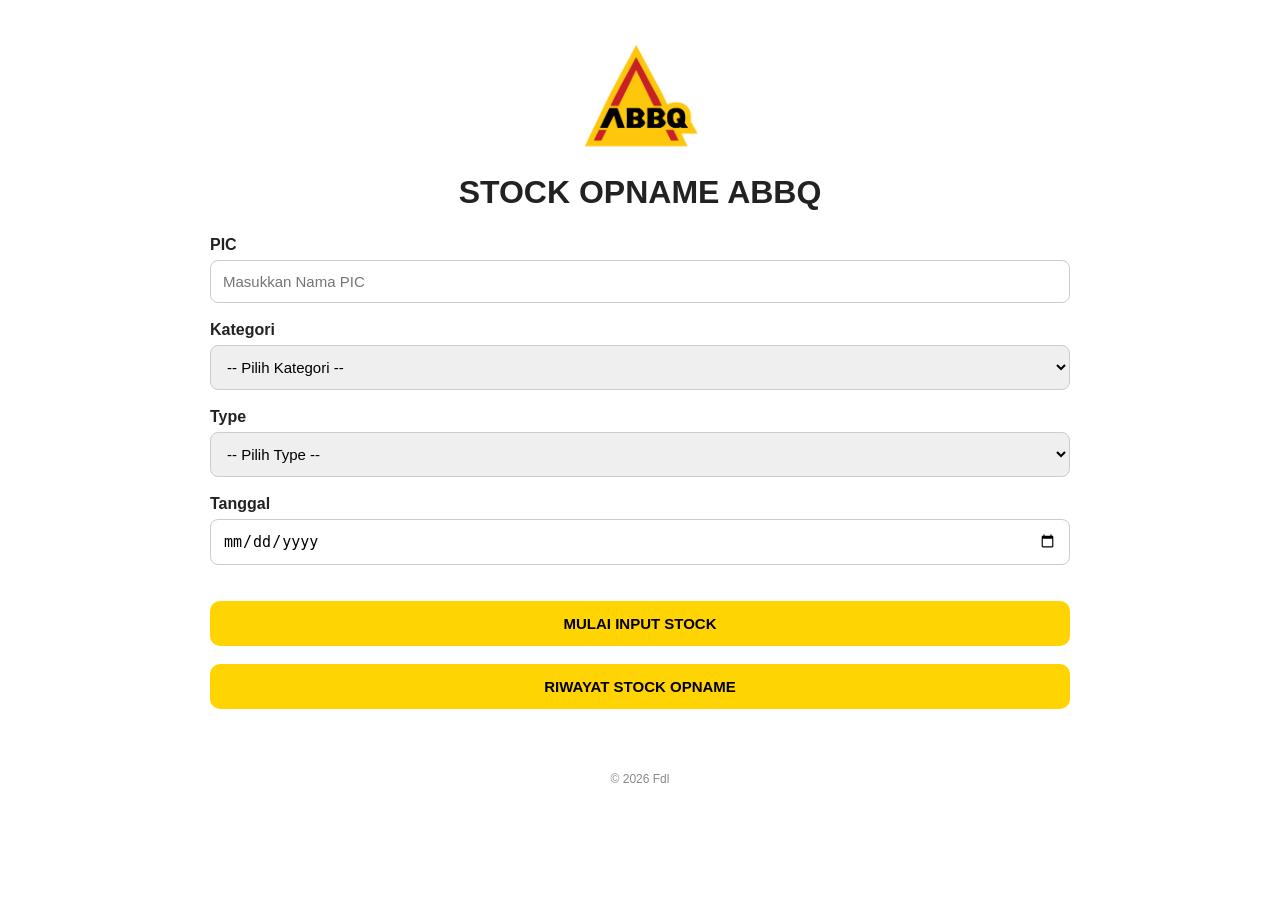
<file: index.html>
<!DOCTYPE html>
<html lang="id">

<head>

    <meta charset="UTF-8">

    <meta
        name="viewport"
        content="width=device-width, initial-scale=1.0">

    <title>ABBQ Stock Opname</title>

    <link
        rel="stylesheet"
        href="style.css">

    <link
        rel="manifest"
        href="manifest.json">

    <meta
        name="theme-color"
        content="#FFD400">

</head>

<body>

    <!-- NOTIFIKASI -->
    <div
        id="notif"
        class="notif">
    </div>

    <div class="container">

        <!-- LOGO -->
        <img
            src="abbq_logo.png"
            class="logo"
            alt="ABBQ Logo">

        <h1>STOCK OPNAME ABBQ</h1>

        <!-- PIC -->
        <div class="form-group">

            <label>PIC</label>

            <input
                type="text"
                id="operator"
                placeholder="Masukkan Nama PIC">

        </div>

        <!-- KATEGORI -->
        <div class="form-group">

            <label>Kategori</label>

            <select id="kategori">

                <option value="">
                    -- Pilih Kategori --
                </option>

                <option value="Kitchen">
                    Kitchen
                </option>

                <option value="Frontliner">
                    Frontliner
                </option>

            </select>

        </div>

        <!-- TYPE -->
        <div class="form-group">

            <label>Type</label>

            <select id="type">

                <option value="">
                    -- Pilih Type --
                </option>

                <option value="Daily">
                    Daily
                </option>

                <option value="WM">
                    Weekly / Monthly
                </option>

            </select>

        </div>

        <!-- TANGGAL -->
        <div class="form-group">

            <label>Tanggal</label>

            <input
                type="date"
                id="tanggal">

        </div>

        <br>

        <!-- MULAI -->
        <button onclick="mulaiInput()">

            MULAI INPUT STOCK

        </button>

        <br><br>

        <!-- HISTORY -->
        <button
            onclick="window.location.href='history.html'">

            RIWAYAT STOCK OPNAME

        </button>

        <br><br>

        <!-- INSTALL -->
        <button
            id="installBtn"
            style="display:none;">

            INSTALL APP

        </button>

    </div>

    <div class="watermark">

        © 2026 Fdl

    </div>

    <script src="app.js"></script>

</body>

</html>
</file>
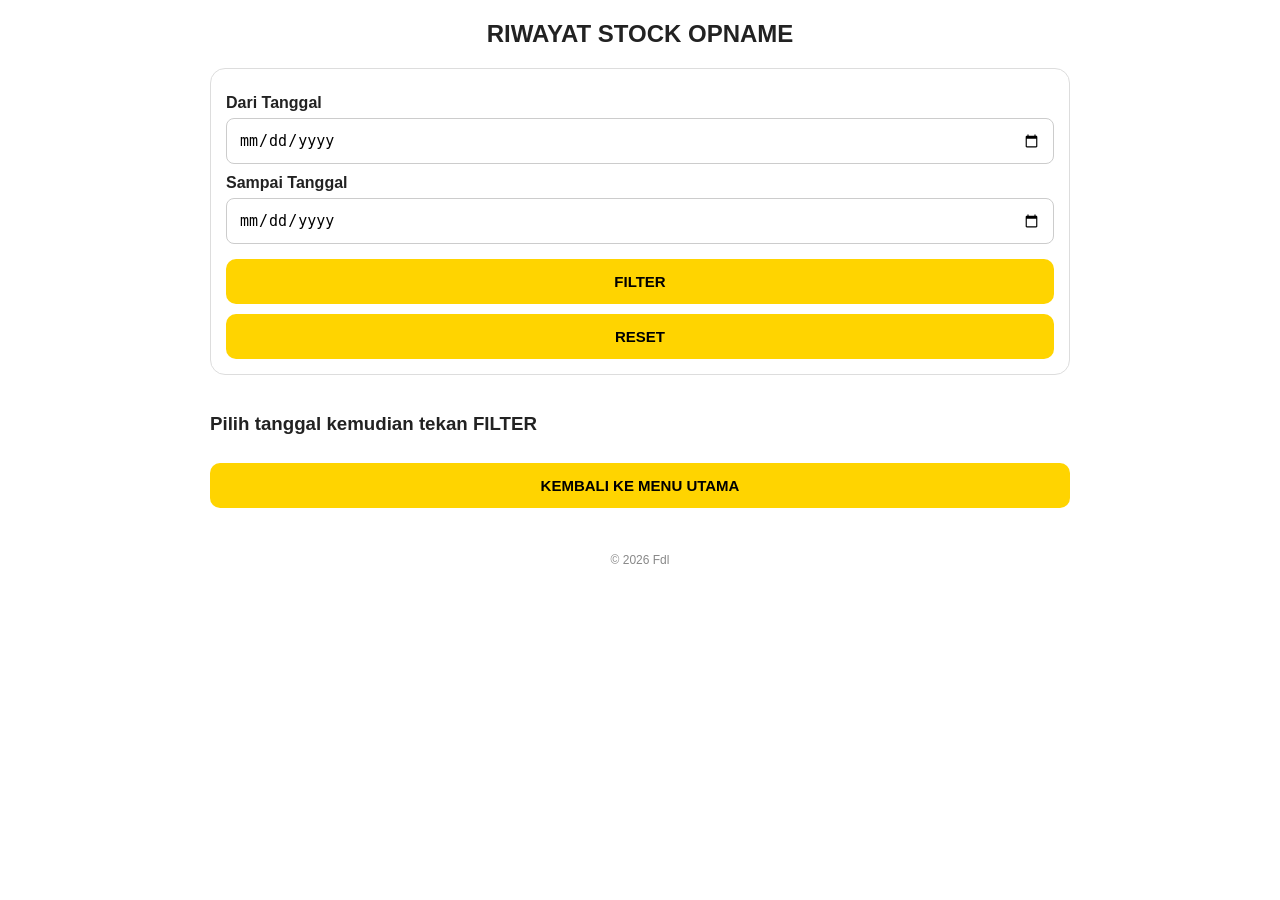
<file: detail_history.html>
<!DOCTYPE html>
<html lang="id">

<head>

    <meta charset="UTF-8">

    <meta
        name="viewport"
        content="width=device-width, initial-scale=1.0">

    <title>Detail Stock Opname</title>

    <link
        rel="stylesheet"
        href="style.css">

</head>

<body>

    <!-- NOTIFIKASI -->
    <div
        id="notif"
        class="notif">
    </div>

    <div class="container">

        <h2 id="judulHistory">

            DETAIL STOCK OPNAME

        </h2>

        <table class="table-stock">

            <thead>

                <tr>

                    <th>No</th>

                    <th>Kode</th>

                    <th>Item</th>

                    <th>Konv</th>

                    <th>UOM</th>

                    <th>PCS/Gr</th>

                </tr>

            </thead>

            <tbody id="tableBody">

            </tbody>

        </table>

        <br>

        <button onclick="updateData()">

            UPDATE DATA

        </button>

        <br><br>

        <button onclick="exportHistoryExcel()">

            EXPORT EXCEL

        </button>

        <br><br>

        <button onclick="window.location.href='history.html'">

            KEMBALI

        </button>

    </div>

    <div class="watermark">

        © 2026 Fdl

    </div>

    <!-- XLSX -->
    <script src="libraries/xlsx.full.min.js"></script>

    <!-- DETAIL -->
    <script src="detail_history.js"></script>

</body>

</html>
</file>
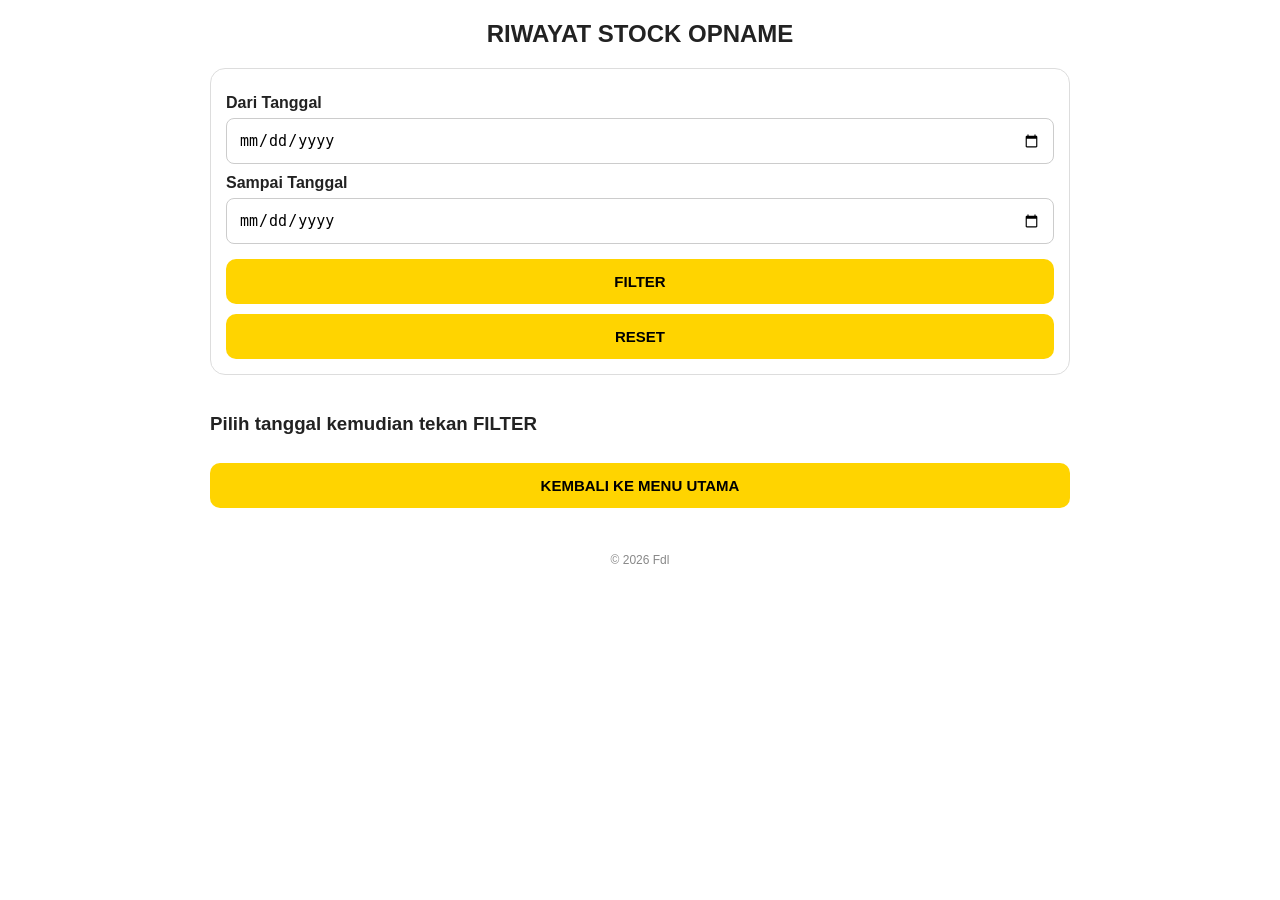
<file: history.html>
<!DOCTYPE html>
<html lang="id">

<head>

    <meta charset="UTF-8">

    <meta
        name="viewport"
        content="width=device-width, initial-scale=1.0">

    <title>Riwayat Stock Opname</title>

    <link rel="stylesheet" href="style.css">

</head>

<body>

<div class="container">

    <h2>RIWAYAT STOCK OPNAME</h2>

    <div class="filter-box">

        <label>Dari Tanggal</label>

        <input
            type="date"
            id="startDate">

        <label>Sampai Tanggal</label>

        <input
            type="date"
            id="endDate">

        <button onclick="filterHistory()">
            FILTER
        </button>

        <button onclick="resetFilter()">
            RESET
        </button>

    </div>

    <br>

    <div id="historyList">

        <div class="empty-history">

            <div class="empty-icon">
                📋
            </div>

            <h3>
                Belum ada data ditampilkan
            </h3>

            <p>
                Pilih tanggal terlebih dahulu,
                kemudian tekan tombol FILTER.
            </p>

        </div>

    </div>

    <br>

    <button onclick="window.location.href='index.html'">

        KEMBALI KE MENU UTAMA

    </button>

</div>

<div class="watermark">
    © 2026 Fdl
</div>

<script src="history.js"></script>

</body>

</html>
</file>
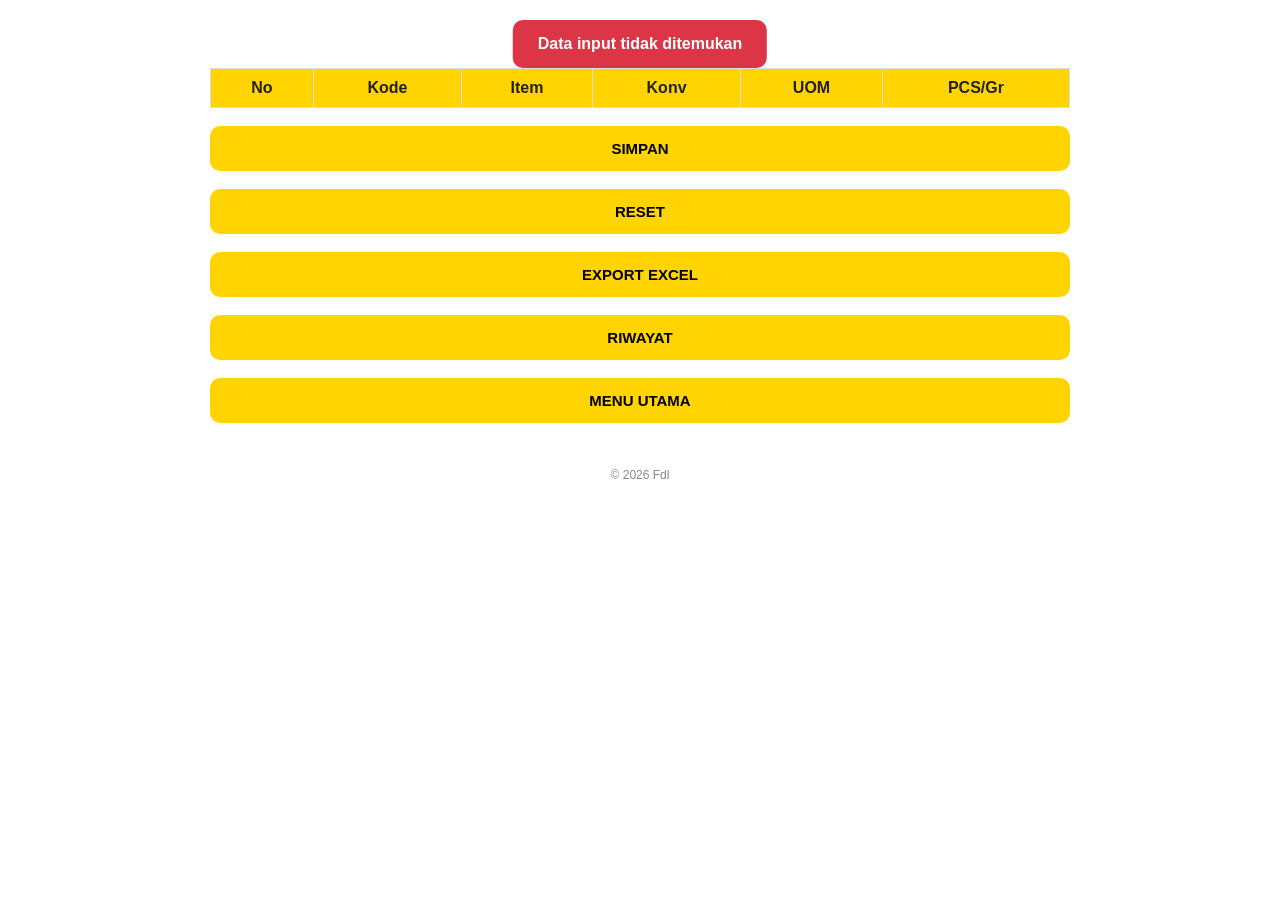
<file: input.html>
<!DOCTYPE html>
<html lang="id">

<head>

    <meta charset="UTF-8">

    <meta
        name="viewport"
        content="width=device-width, initial-scale=1.0">

    <title>Input Stock Opname ABBQ</title>

    <link
        rel="stylesheet"
        href="style.css">

</head>

<body>

    <!-- NOTIFIKASI -->
    <div
        id="notif"
        class="notif">
    </div>

    <div class="container">

        <h2 id="judulHalaman">

            LOADING...

        </h2>

        <table class="table-stock">

            <thead>

                <tr>

                    <th>No</th>

                    <th>Kode</th>

                    <th>Item</th>

                    <th>Konv</th>

                    <th>UOM</th>

                    <th>PCS/Gr</th>

                </tr>

            </thead>

            <tbody id="tableBody">

            </tbody>

        </table>

        <br>

        <button onclick="simpanData()">

            SIMPAN

        </button>

        <br><br>

        <button onclick="resetData()">

            RESET

        </button>

        <br><br>

        <button onclick="exportExcel()">

            EXPORT EXCEL

        </button>

        <br><br>

        <button
            onclick="window.location.href='history.html'">

            RIWAYAT

        </button>

        <br><br>

        <button
            onclick="window.location.href='index.html'">

            MENU UTAMA

        </button>

    </div>

    <div class="watermark">

        © 2026 Fdl

    </div>

    <!-- XLSX -->
    <script src="libraries/xlsx.full.min.js"></script>

    <!-- EXPORT -->
    <script src="export.js"></script>

    <!-- INPUT -->
    <script src="input.js"></script>

</body>

</html>
</file>
<file: style.css>
/* =========================
   GLOBAL
========================= */

*{
    margin:0;
    padding:0;
    box-sizing:border-box;
}

body{
    font-family:Arial, Helvetica, sans-serif;
    background:#ffffff;
    color:#222;
}

.container{
    width:100%;
    max-width:900px;
    margin:auto;
    padding:20px;
}

/* =========================
   LOGO
========================= */

.logo{
    width:120px;
    display:block;
    margin:20px auto;
}

/* =========================
   TITLE
========================= */

h1{
    text-align:center;
    margin-bottom:25px;
    color:#222;
}

h2{
    text-align:center;
    margin-bottom:20px;
    color:#222;
}

h3{
    margin-bottom:10px;
}

/* =========================
   FORM
========================= */

.form-group{
    margin-bottom:18px;
}

label{
    display:block;
    margin-bottom:6px;
    font-weight:bold;
}

input,
select{
    width:100%;
    padding:12px;
    border:1px solid #ccc;
    border-radius:8px;
    font-size:15px;
}

/* =========================
   BUTTON
========================= */

button{

    width:100%;

    padding:14px;

    background:#FFD400;

    border:none;

    border-radius:10px;

    font-size:15px;

    font-weight:bold;

    cursor:pointer;

    transition:.2s;
}

button:hover{

    opacity:.9;

}

/* =========================
   TABLE
========================= */

.table-stock{

    width:100%;

    border-collapse:collapse;

    margin-top:20px;

}

.table-stock th{

    background:#FFD400;

    border:1px solid #ddd;

    padding:10px;

    text-align:center;

}

.table-stock td{

    border:1px solid #ddd;

    padding:8px;

    text-align:center;

}

/* =========================
   INPUT PCS
========================= */

.qty-input{

    width:70px;

    text-align:center;

}

/* =========================
   HISTORY CARD
========================= */

.history-card{

    background:#fff;

    border:1px solid #ddd;

    border-radius:12px;

    padding:15px;

    margin-bottom:15px;

    box-shadow:0 2px 5px rgba(0,0,0,.1);

}

.history-card p{

    margin:8px 0;

}

/* =========================
   FILTER
========================= */

.filter-box{

    border:1px solid #ddd;

    border-radius:12px;

    padding:15px;

    margin-bottom:20px;

}

.filter-box label{

    margin-top:10px;

}

.filter-box button{

    margin-top:15px;

}

.filter-box button+button{

    margin-top:10px;

}

/* =========================
   NOTIFIKASI
========================= */

.notif{

    display:none;

    position:fixed;

    top:20px;

    left:50%;

    transform:translateX(-50%);

    color:#fff;

    padding:15px 25px;

    border-radius:10px;

    font-weight:bold;

    z-index:9999;

}

.notif.success{

    background:#28a745;

}

.notif.error{

    background:#dc3545;

}

/* =========================
   WATERMARK
========================= */

.watermark{

    text-align:center;

    margin:25px 0;

    color:#888;

    font-size:12px;

}

/* =========================
   RESPONSIVE
========================= */

@media(max-width:768px){

.container{

    padding:12px;

}

.table-stock{

    display:block;

    overflow-x:auto;

    white-space:nowrap;

}

.table-stock th{

    font-size:12px;

}

.table-stock td{

    font-size:12px;

}

.qty-input{

    width:60px;

}

button{

    font-size:14px;

}

}
/* =========================
FILTER BOX
========================= */

.filter-box{

    background:#fff;

    border:1px solid #ddd;

    border-radius:15px;

    padding:15px;

    margin-bottom:20px;

}

.filter-box label{

    font-weight:bold;

    margin-top:10px;

}

.filter-box button{

    margin-top:15px;

}


/* =========================
EMPTY HISTORY
========================= */

.empty-history{

    background:#fff;

    border:1px solid #ddd;

    border-radius:15px;

    padding:50px 20px;

    text-align:center;

    box-shadow:0 2px 5px rgba(0,0,0,.08);

}

.empty-icon{

    font-size:60px;

    margin-bottom:15px;

}

.empty-history h3{

    margin:10px 0;

}

.empty-history p{

    color:#666;

    line-height:1.6;

}
</file>
